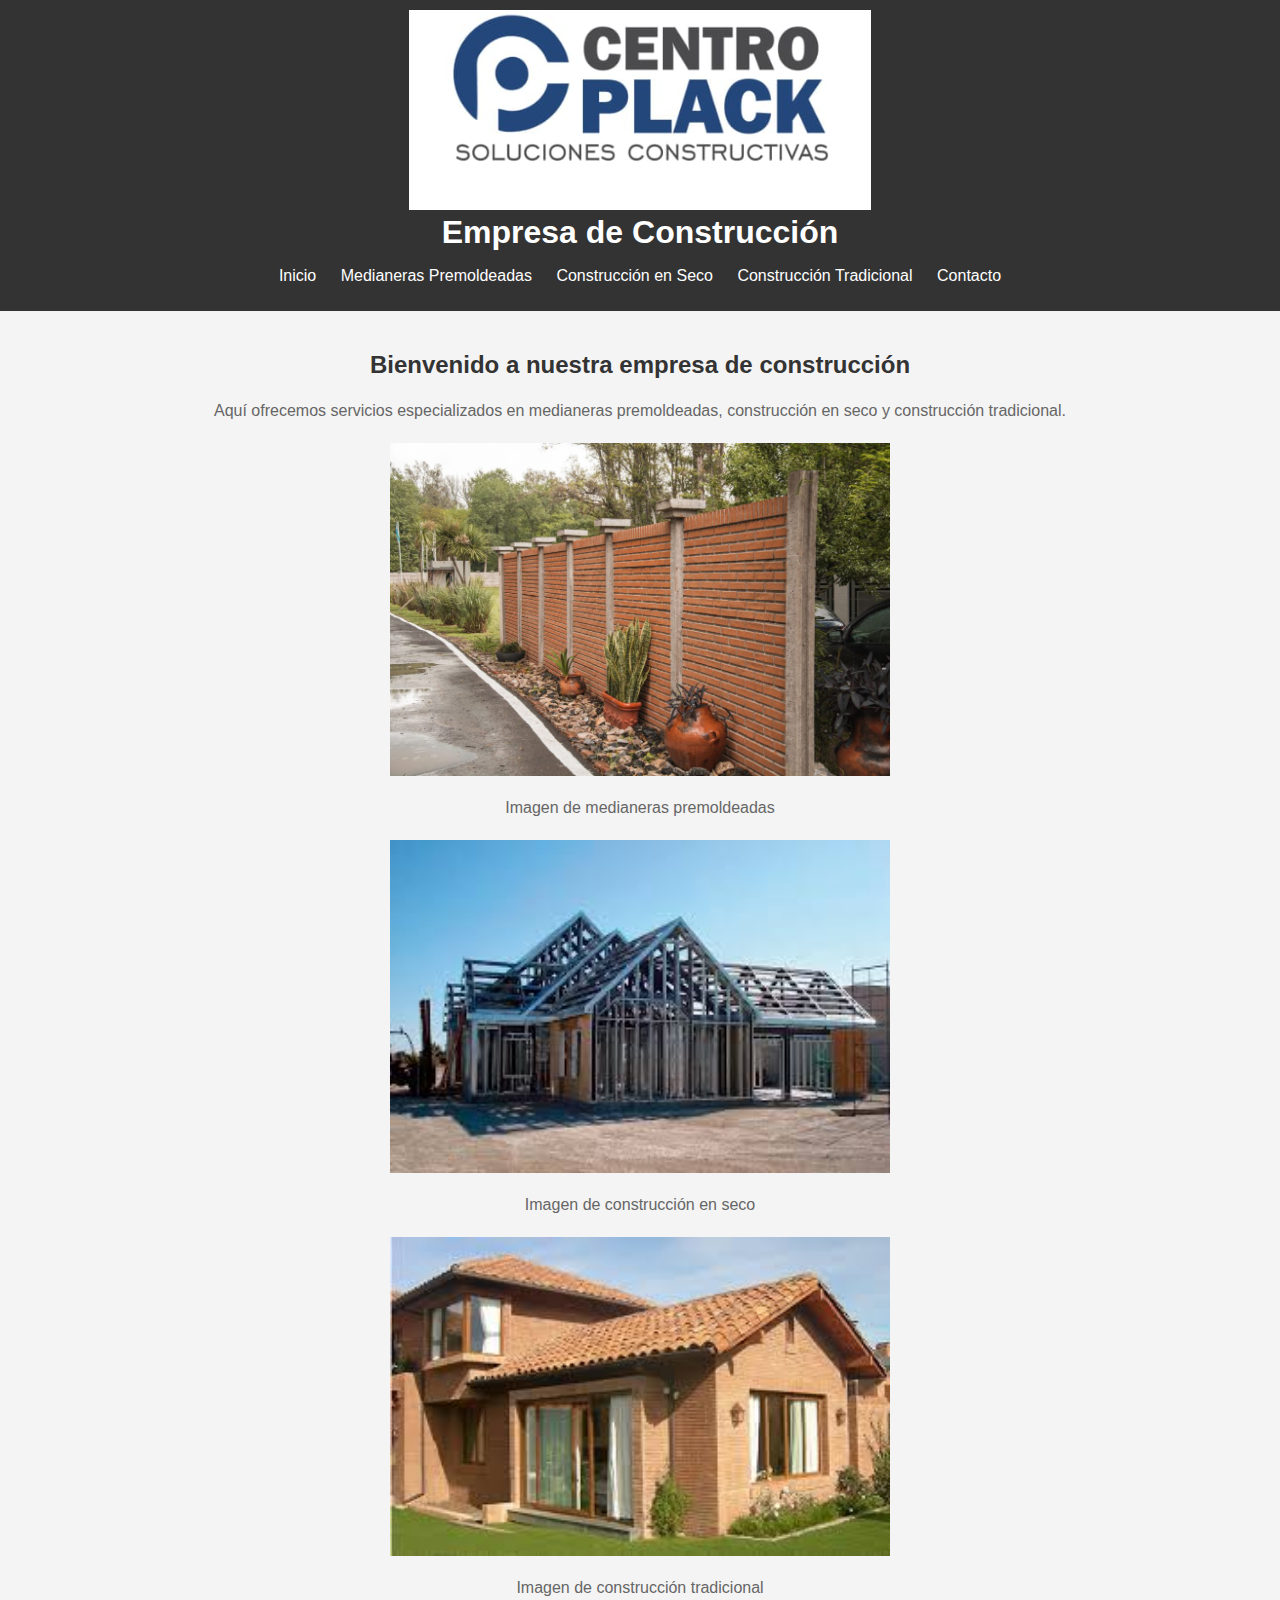
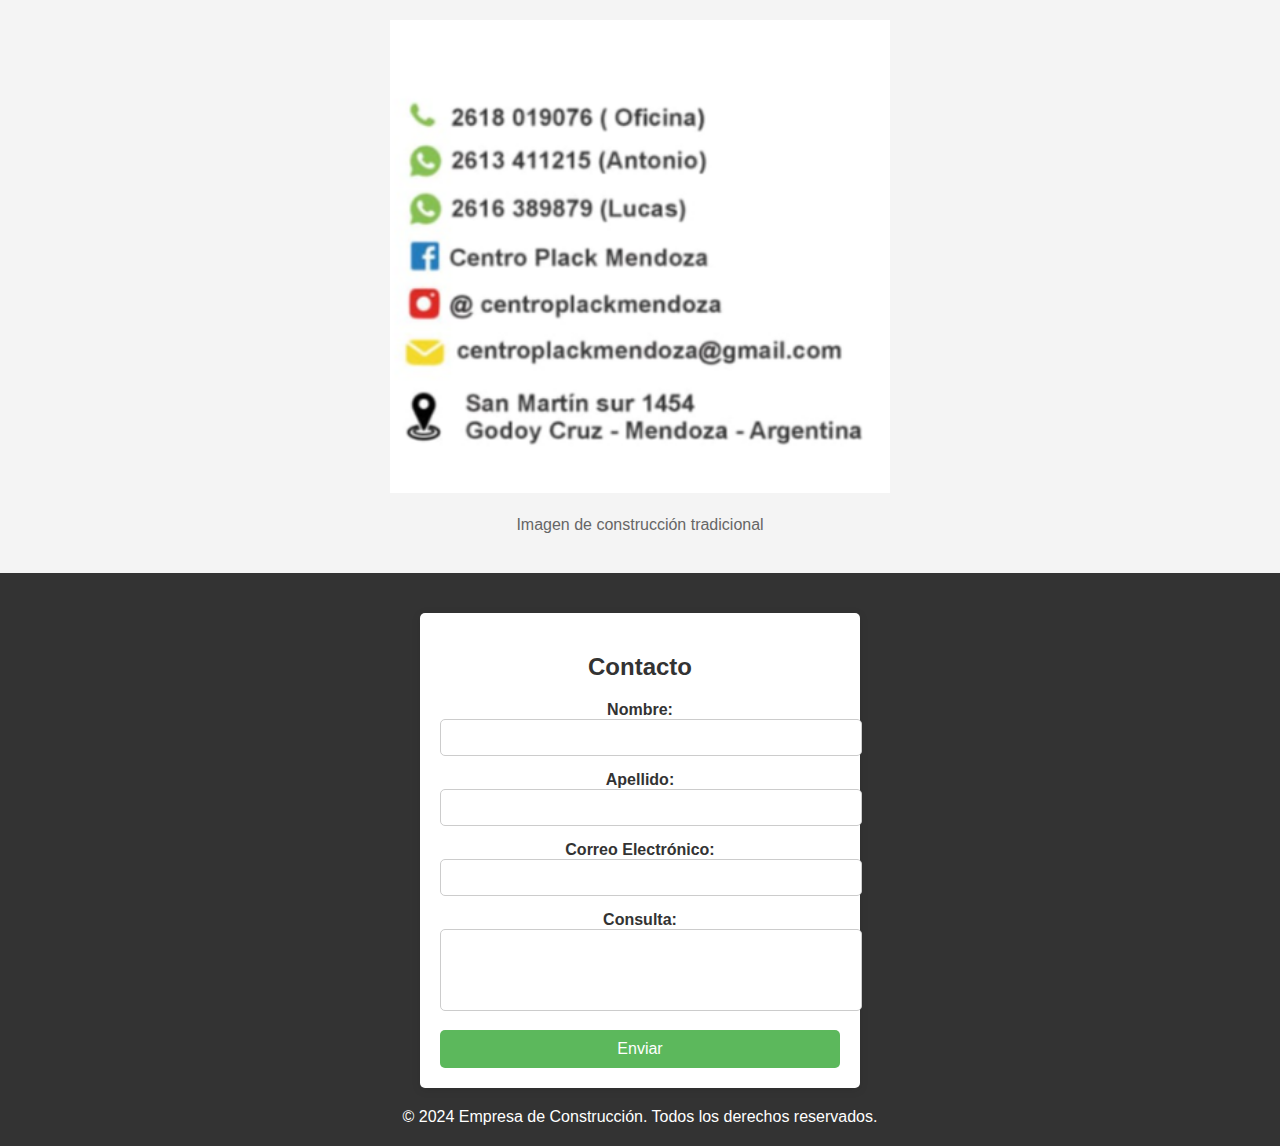
<file: Index.html>
<!DOCTYPE html>
<html lang="es">
<head>
    <meta charset="UTF-8">
    <meta name="viewport" content="width=device-width, initial-scale=1.0">
    <title>Empresa de Construcción</title>
    <link rel="stylesheet" href="/css/Styles.css">
</head>
<body>
    <header>
        <img src="/assets/logo.png" alt="Logo de la Empresa">
        <h1>Empresa de Construcción</h1>
        <nav>
            <ul>
                <li><a href="/Index.html">Inicio</a></li>
                <li><a href="/templates/Medianeras.html">Medianeras Premoldeadas</a></li>
                <li><a href="/templates/Construccion-seco.html">Construcción en Seco</a></li>
                <li><a href="/templates/Construccion-tradicional.html">Construcción Tradicional</a></li>
                <li><a href="/templates/Contacto.html">Contacto</a></li>
            </ul>
        </nav>
    </header>
    <main>
        <section>
            <h2>Bienvenido a nuestra empresa de construcción</h2>
            <p>Aquí ofrecemos servicios especializados en medianeras premoldeadas, construcción en seco y construcción tradicional.</p>
            <img src="/assets/servicio-medianeras1.jpg" alt="Medianeras Premoldeadas">
            <p>Imagen de medianeras premoldeadas</p>
            <img src="/assets/servicio-seco1.jpg" alt="Construcción en Seco">
            <p>Imagen de construcción en seco</p>
            <img src="/assets/servicio-tradicional1.jpg" alt="Construcción Tradicional">
            <p>Imagen de construcción tradicional</p>
            <img src="/assets/imagen-contacto.jpg" alt="Contacto">
            <p>Imagen de construcción tradicional</p>
        </section>
    </main>

    <footer>
        <div class="form-container">
            <form action="tu_script_de_servidor" method="post">
                <h2>Contacto</h2>
                <div class="form-group">
                    <label for="nombre">Nombre:</label>
                    <input type="text" id="nombre" name="nombre" required>
                </div>
                <div class="form-group">
                    <label for="apellido">Apellido:</label>
                    <input type="text" id="apellido" name="apellido" required>
                </div>
                <div class="form-group">
                    <label for="correo">Correo Electrónico:</label>
                    <input type="email" id="correo" name="correo" required>
                </div>
                <div class="form-group">
                    <label for="consulta">Consulta:</label>
                    <textarea id="consulta" name="consulta" rows="4" required></textarea>
                </div>
                <button type="submit">Enviar</button>
            </form>
        </div>
        <p>&copy; 2024 Empresa de Construcción. Todos los derechos reservados.</p>
    </footer>

</body>
</html>
</file>
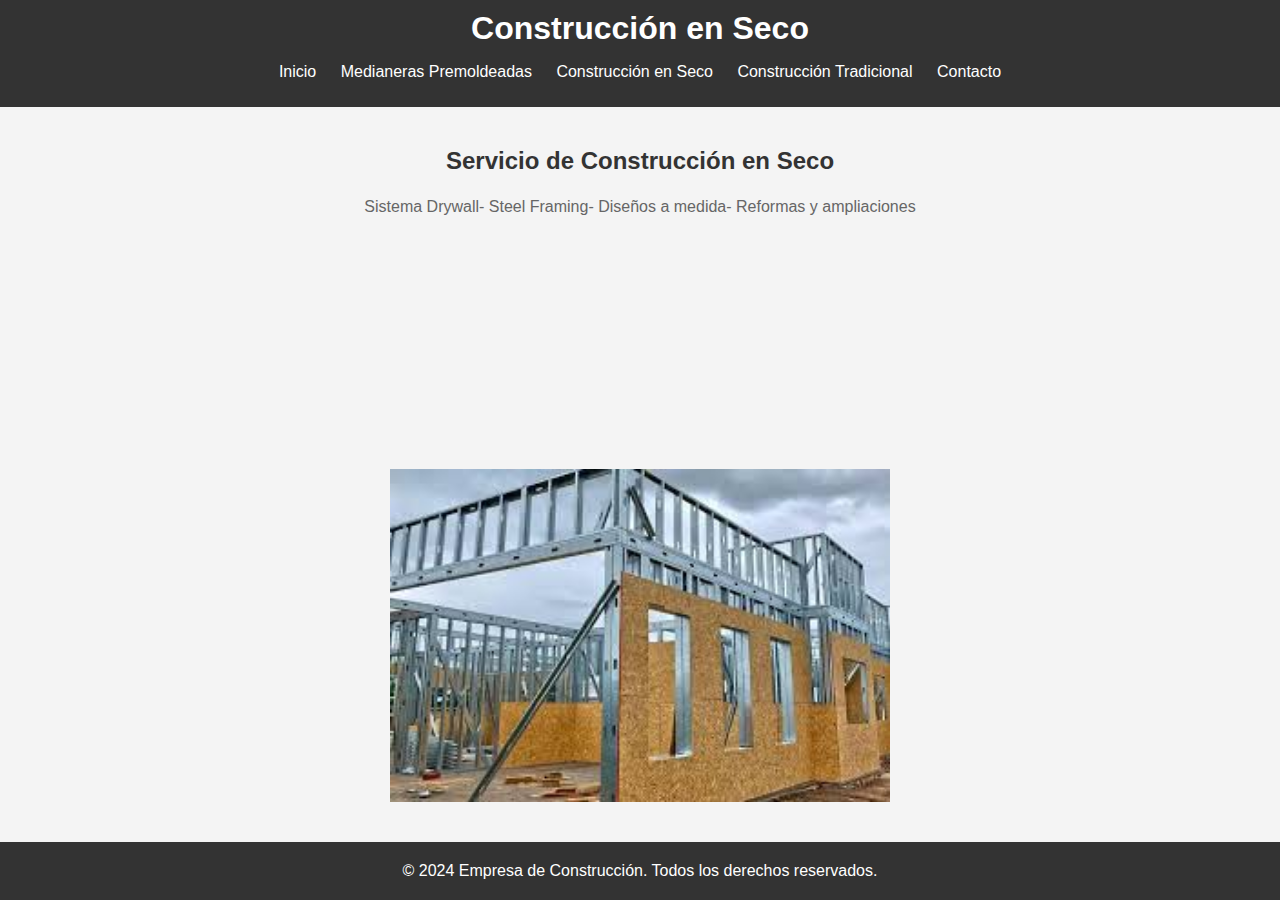
<file: templates/Construccion-seco.html>
<!DOCTYPE html>
<html lang="es">
<head>
    <meta charset="UTF-8">
    <meta name="viewport" content="width=device-width, initial-scale=1.0">
    <title>Construcción en Seco - Empresa de Construcción</title>
    <link rel="stylesheet" href="/css/Styles.css">
</head>
<body>
    <header>
        <h1>Construcción en Seco</h1>
        <nav>
            <ul>
                <li><a href="/Index.html">Inicio</a></li>
                <li><a href="/templates/Medianeras.html">Medianeras Premoldeadas</a></li>
                <li><a href="/templates/Construccion-seco.html">Construcción en Seco</a></li>
                <li><a href="/templates/Construccion-tradicional.html">Construcción Tradicional</a></li>
                <li><a href="/templates/Contacto.html">Contacto</a></li>
            </ul>
        </nav>
    </header>
    
    <main>
        <section>
            <h2>Servicio de Construcción en Seco</h2>
            <p>Sistema Drywall- Steel Framing- Diseños a medida- Reformas y ampliaciones</p>
        </section>
    </main>

    <section class="imagen-ilustrativa">
        <img src="/assets/servicio-seco2.jpg" alt="Imagen ilustrativa de construcción en seco">
    </section>

    <footer>
        <p>&copy; 2024 Empresa de Construcción. Todos los derechos reservados.</p>
    </footer>
</body>
</html>
</file>
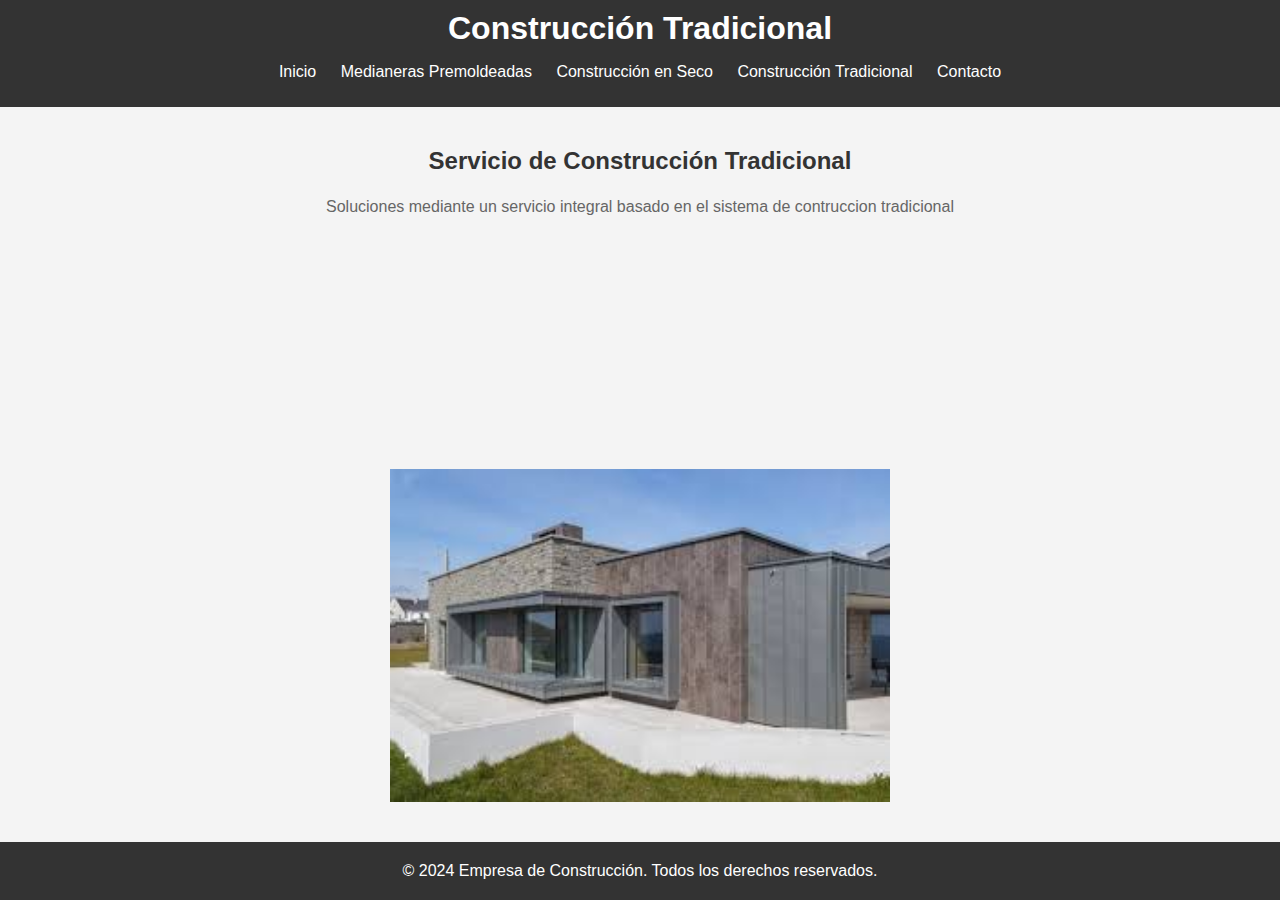
<file: templates/Construccion-tradicional.html>
<!DOCTYPE html>
<html lang="es">
<head>
    <meta charset="UTF-8">
    <meta name="viewport" content="width=device-width, initial-scale=1.0">
    <title>Construcción Tradicional - Empresa de Construcción</title>
    <link rel="stylesheet" href="/css/Styles.css">
</head>
<body>
    <header>
        <h1>Construcción Tradicional</h1>
        <nav>
            <ul>
                <li><a href="/Index.html">Inicio</a></li>
                <li><a href="/templates/Medianeras.html">Medianeras Premoldeadas</a></li>
                <li><a href="/templates/Construccion-seco.html">Construcción en Seco</a></li>
                <li><a href="/templates/Construccion-tradicional.html">Construcción Tradicional</a></li>
                <li><a href="/templates/Contacto.html">Contacto</a></li>
            </ul>
        </nav>
    </header>
    
    <main>
        <section>
            <h2>Servicio de Construcción Tradicional</h2>
            <p>Soluciones mediante un servicio integral basado en el sistema de contruccion tradicional</p>
        </section>
    </main>

    <section class="imagen-ilustrativa">
        <img src="/assets/servicio-tradicional2.jpg" alt="Imagen ilustrativa de construcción tradicional">
    </section>

    <footer>
        <p>&copy; 2024 Empresa de Construcción. Todos los derechos reservados.</p>
    </footer>
</body>
</html>
</file>
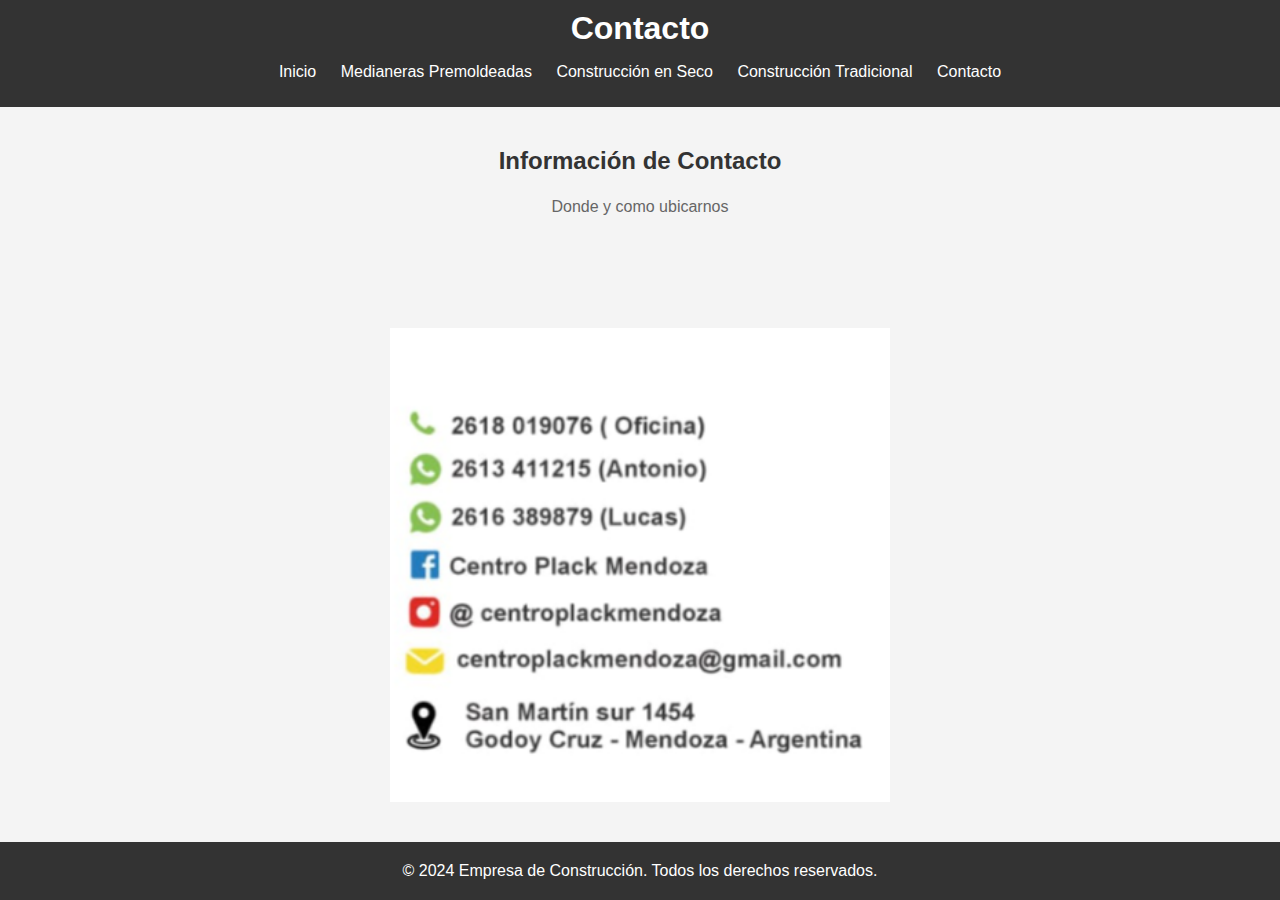
<file: templates/Contacto.html>
<!DOCTYPE html>
<html lang="es">
<head>
    <meta charset="UTF-8">
    <meta name="viewport" content="width=device-width, initial-scale=1.0">
    <title>Contacto - Empresa de Construcción</title>
    <link rel="stylesheet" href="/css/Styles.css">
</head>
<body>
    <header>
        <h1>Contacto</h1>
        <nav>
            <ul>
                <li><a href="/Index.html">Inicio</a></li>
                <li><a href="/templates/Medianeras.html">Medianeras Premoldeadas</a></li>
                <li><a href="/templates/Construccion-seco.html">Construcción en Seco</a></li>
                <li><a href="/templates/Construccion-tradicional.html">Construcción Tradicional</a></li>
                <li><a href="/templates/Contacto.html">Contacto</a></li>
            </ul>
        </nav>
    </header>
    
    <main>
        <section>
            <h2>Información de Contacto</h2>
            <p>Donde y como ubicarnos</p>
        </section>
    </main>

    <section class="imagen-ilustrativa">
        <img src="/assets/imagen-contacto.jpg" alt="Imagen ilustrativa de contacto">
    </section>

    <footer>
        <p>&copy; 2024 Empresa de Construcción. Todos los derechos reservados.</p>
    </footer>
</body>
</html>
</file>
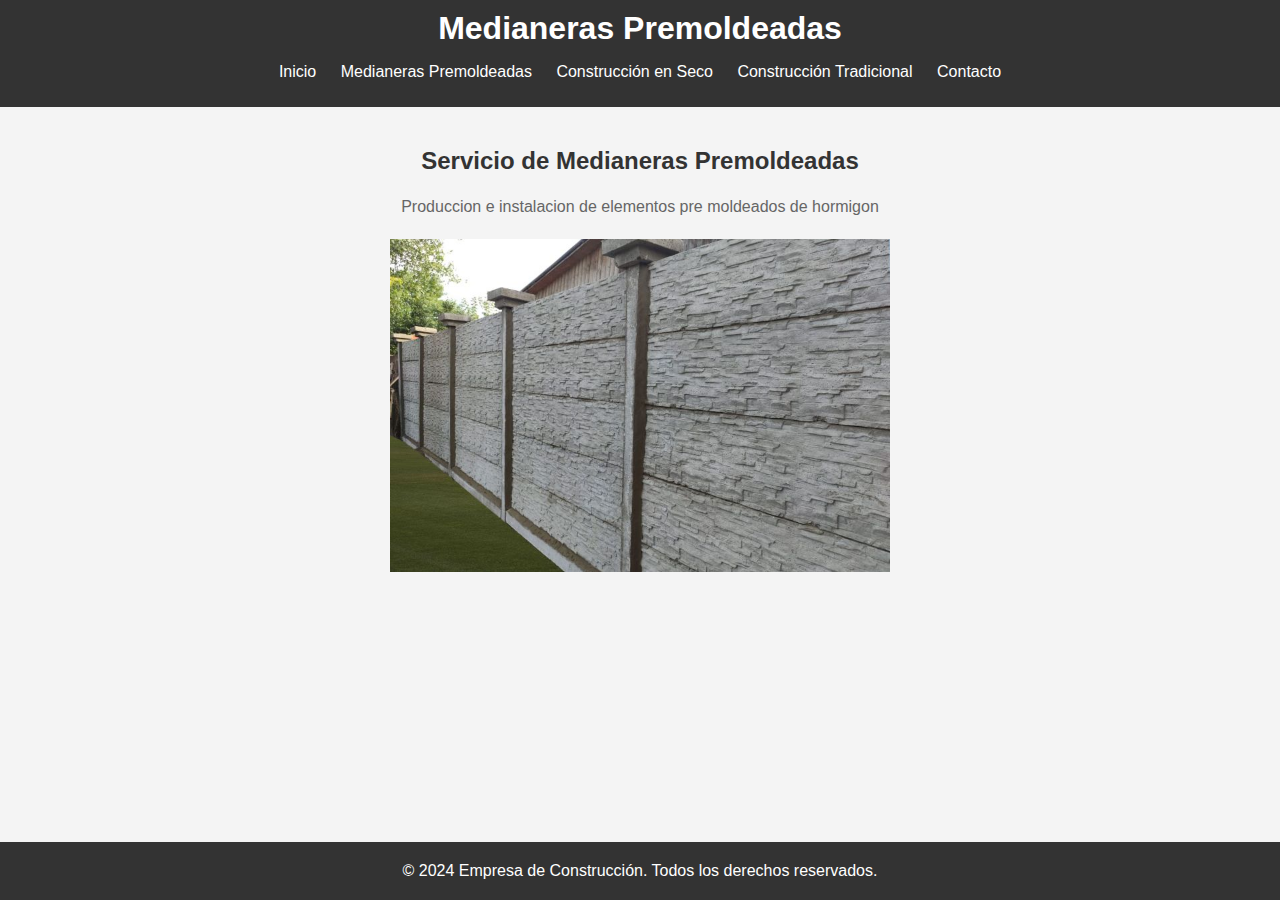
<file: templates/Medianeras.html>
<!DOCTYPE html>
<html lang="es">
<head>
    <meta charset="UTF-8">
    <meta name="viewport" content="width=device-width, initial-scale=1.0">
    <title>Medianeras Premoldeadas - Empresa de Construcción</title>
    <link rel="stylesheet" href="/css/Styles.css">
</head>
<body>
    <header>
        <h1>Medianeras Premoldeadas</h1>
        <nav>
            <ul>
                <li><a href="/Index.html">Inicio</a></li>
                <li><a href="/templates/Medianeras.html">Medianeras Premoldeadas</a></li>
                <li><a href="/templates/Construccion-seco.html">Construcción en Seco</a></li>
                <li><a href="/templates/Construccion-tradicional.html">Construcción Tradicional</a></li>
                <li><a href="/templates/Contacto.html">Contacto</a></li>
            </ul>
        </nav>
    </header>
    
    <main>
        <section>
            <h2>Servicio de Medianeras Premoldeadas</h2>
            <p>Produccion e instalacion de elementos pre moldeados de hormigon</p>
        </section>

        <img src="/assets/servicio-medianeras2.jpg" alt="Imagen ilustrativa de medianeras premoldeadas">
    </main>

    <footer>
        <p>&copy; 2024 Empresa de Construcción. Todos los derechos reservados.</p>
    </footer>

    
</body>
</html>
</file>
<file: css/Styles.css>
body {
    font-family: Arial, sans-serif;
    background-color: #f4f4f4;
    margin: 0;
    padding: 0;
    display: flex;
    flex-direction: column;
    min-height: 100vh;
}

header {
    background-color: #333;
    color: #fff;
    padding: 10px 0;
    text-align: center;
}

header h1 {
    margin: 0;
    font-size: 2em;
}

nav ul {
    list-style: none;
    padding: 0;
}

nav ul li {
    display: inline;
    margin: 0 10px;
}

nav ul li a {
    color: #fff;
    text-decoration: none;
}

nav ul li a:hover {
    text-decoration: underline;
}

main {
    flex: 1;
    padding: 20px;
    text-align: center;
}

main h2 {
    font-size: 1.5em;
    color: #333;
}

main p {
    color: #666;
    line-height: 1.5;
}

main img, .imagen-ilustrativa img {
    width: 100%;
    max-width: 500px; 
    height: auto;
    margin: 20px 0;
    display: block;
    margin-left: auto;
    margin-right: auto;
}

footer {
    background-color: #333;
    color: #fff;
    padding: 20px;
    text-align: center;
}

footer p {
    margin: 0;
}

.form-container {
    background-color: #fff;
    padding: 20px;
    margin: 20px auto;
    max-width: 400px;
    border-radius: 5px;
    box-shadow: 0 2px 10px rgba(0, 0, 0, 0.1);
}

form {
    display: flex;
    flex-direction: column;
}

h2 {
    margin-bottom: 20px;
    color: #333;
}

.form-group {
    margin-bottom: 15px;
}

label {
    margin-bottom: 5px;
    font-weight: bold;
    color: #333;
}

input[type="text"],
input[type="email"],
textarea {
    width: 100%;
    padding: 10px;
    border: 1px solid #ccc;
    border-radius: 5px;
}

textarea {
    resize: none;
}

button {
    padding: 10px 15px;
    background-color: #5cb85c;
    color: #fff;
    border: none;
    border-radius: 5px;
    cursor: pointer;
    font-size: 16px;
}

button:hover {
    background-color: #4cae4c;
}

.imagen-ilustrativa {
    text-align: center;
    padding: 20px;
}
</file>
